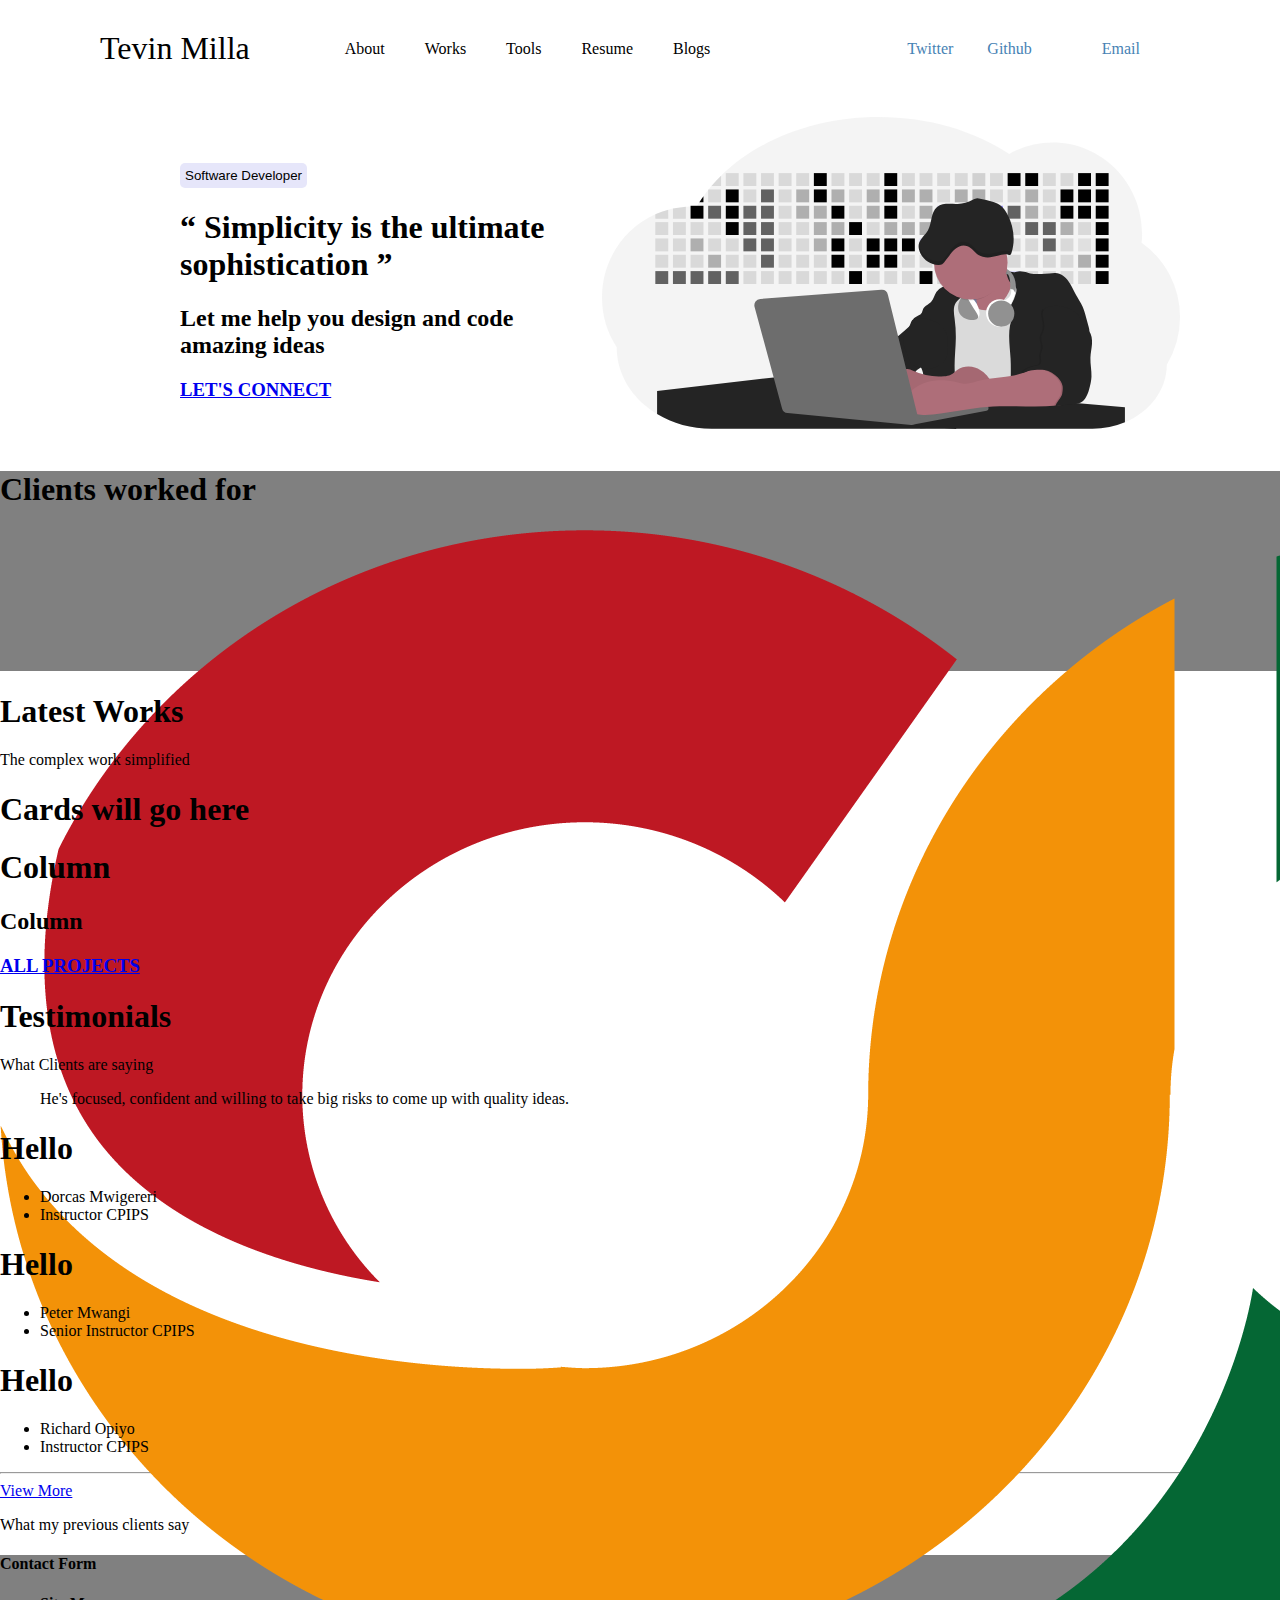
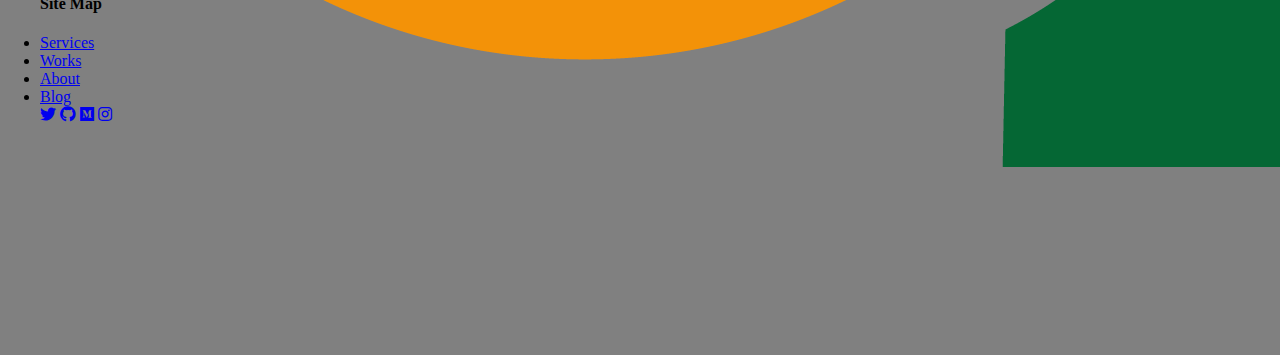
<file: index.html>
<!DOCTYPE html>
<html lang="en">
<head>
    <meta charset="UTF-8">
    <meta http-equiv="X-UA-Compatible" content="IE=edge">
    <meta name="viewport" content="width=device-width, initial-scale=1.0">
    <link rel="stylesheet" href="css/index.css" type="text/css">
    <link rel="stylesheet" href="https://use.fontawesome.com/releases/v5.0.12/css/all.css">

    <title>Tevin Milla</title>
</head>
<body>
    <!-- hero section contanining menu and introduction-->
    <div class="hero">
        <header>
            <div class="left_menu">
                <div class="logo">
                    Tevin Milla
                </div>
                <nav class="nav_links">
                    <a href="about.html">About</a>
                    <a href="work.html">Works</a>
                    <a href="service.html">Tools</a>
                    <a href="resume.html">Resume</a>
                    <a href="#">Blogs</a>
                </nav>
            </div>
            <div class="right_menu">
                <div class="social_logins">
                    <a href="#">Twitter</a>
                    <a href="#">Github</a>
                </div>
                <div class="email">
                    <a href="#">Email</a>
                </div>  
            </div>
        </header>
        <div class="profile_tag">
            <div id="text_container">
                <div>
                    <p><button>Software Developer</button></p>
                </div>
                <div>
                    <h1><q> Simplicity is the ultimate sophistication </q></h1>
                    </div>
                    <div>
                        <h2>Let me help you design and code amazing ideas</h2>
                    </div>  
                    <div class="link">
                        <h3><a href="#">LET'S CONNECT</a></h3>
                    </div>
            </div>
            <div class="profile_image">
                <img class="img_style" src="assets/vectorpaint.svg" alt="person with macine" height="312px"/>
            </div>
        </div>
    </div>
    <section>
        <div class="partner_section">
            <h1>Clients worked for</h1>
            <div class="company_logos">
                <img class="resize_logo" src="assets/Codepamoja school-08.png" alt="logo for codepamoja school" />
            </div>
        </div>
    </section>
    <section id="display_works">
        <div class="lead_text">
            <h1>Latest Works</h1>
            <p>The complex work simplified</p>
        </div>
        <div class="project_display row">
            <!-- <div class="cards row">
            <div class="project_card1">
             <div class="card_content">
                 <div class="card_frame">
                     <div class="card_title">
                         <h1>Helium</h1>
                     </div>
                     <div class="card_label">
                        <p><button>React Js</button></p>
                        <p><button>Node Js</button></p>
                        <p><button>PHP</button></p>
                     </div>
                     <div class="card_image">
                         
                     </div>
                 </div>
             </div>
        </div>
        <div class="project_card2">
            <div class="card_content">
                <div class="card_frame">
                    <div class="card_title">
                        <h1>Helium</h1>
                    </div>
                    <div class="card_label">
                       <p><button>React Js</button></p>
                       <p><button>Node Js</button></p>
                       <p><button>PHP</button></p>
                    </div>
                    <div class="card_image">
                        
                    </div>
                </div>
            </div>
       </div>
       <div class="project_card3">
        <div class="card_content">
            <div class="card_frame">
                <div class="card_title">
                    <h1>Helium</h1>
                </div>
                <div class="card_label">
                   <p><button>React Js</button></p>
                   <p><button>Node Js</button></p>
                   <p><button>PHP</button></p>
                </div>
                <div class="card_image">
                    
                </div>
            </div>
        </div>
   </div>
   </div> -->
            <h1>Cards will go here</h1>
            <div class="display_column1">
                <h1>Column</h1>
            </div>
            <div class="display_column2">
                <h2>Column</h2>
            </div>
</div>
<div class="lead_text">
    <h3><a href="#">ALL PROJECTS</a></h3>
    
</div>
<section>
    <h1>Testimonials</h1>
    <p>What Clients are saying</p>
    <div class="testimonial_container">
        <blockquote>
            He's focused, confident and willing to take big risks
            to come up with quality ideas.
        </blockquote>
        <div class="nav_people">
            <div class="img">
                <h1>Hello</h1>
            </div>
            <ul class="person_1">
                <li>Dorcas Mwigereri</li>
                <li>Instructor CPIPS</li>
            </ul>
            <div class="img">
                <h1>Hello</h1>
            </div>
            <ul class="person_2">
                <li>Peter Mwangi</li>
                <li>Senior Instructor CPIPS</li>
            </ul>
            <div class="img">
                <h1>Hello</h1>
            </div>
            <ul class="person_3">
                <li>Richard Opiyo</li>
                <li>Instructor CPIPS</li>
            </ul>
        </div>
        <div class="divider">
            <hr>
        </div>
    </div>
</section>

        <div class="view_button">
            <a href="#">View More</a>
        </div>
    </section>
    <section id="testimonials">
        <p>What my previous clients say</p>
    </section>
    <footer class="footer">
        <div class="container">
            <div class="row">
                <div class="footer_column position_contact_form">
                    <h4>Contact Form</h4>
                </div>
                <div class="footer_column position_site_map">
                    <ul>
                        <h4 class="align_site">Site Map</h4>
                        <li><a href="#">Services</a></li>
                        <li><a href="#">Works</a></li>
                        <li><a href="#">About</a></li>
                        <li><a href="#">Blog</a></li>
                        <div class=social_links>
                        <a href="#"><i class="fab fa-twitter"></i></a>
                            <a href="#"><i class="fab fa-github"></i></a>
                            <a href="#"><i class="fab fa-medium"></i></a>
                            <a href="#"><i class="fab fa-instagram"></i></a>
                        </div>
                    
                    </ul>
                  
                </div>
            </div>
        </div>
        
        <!-- <div>
            <p>Tevin Milla @2020 All Rights Reserved</p>
        </div> -->
    </footer>

</body>
</html>
</file>
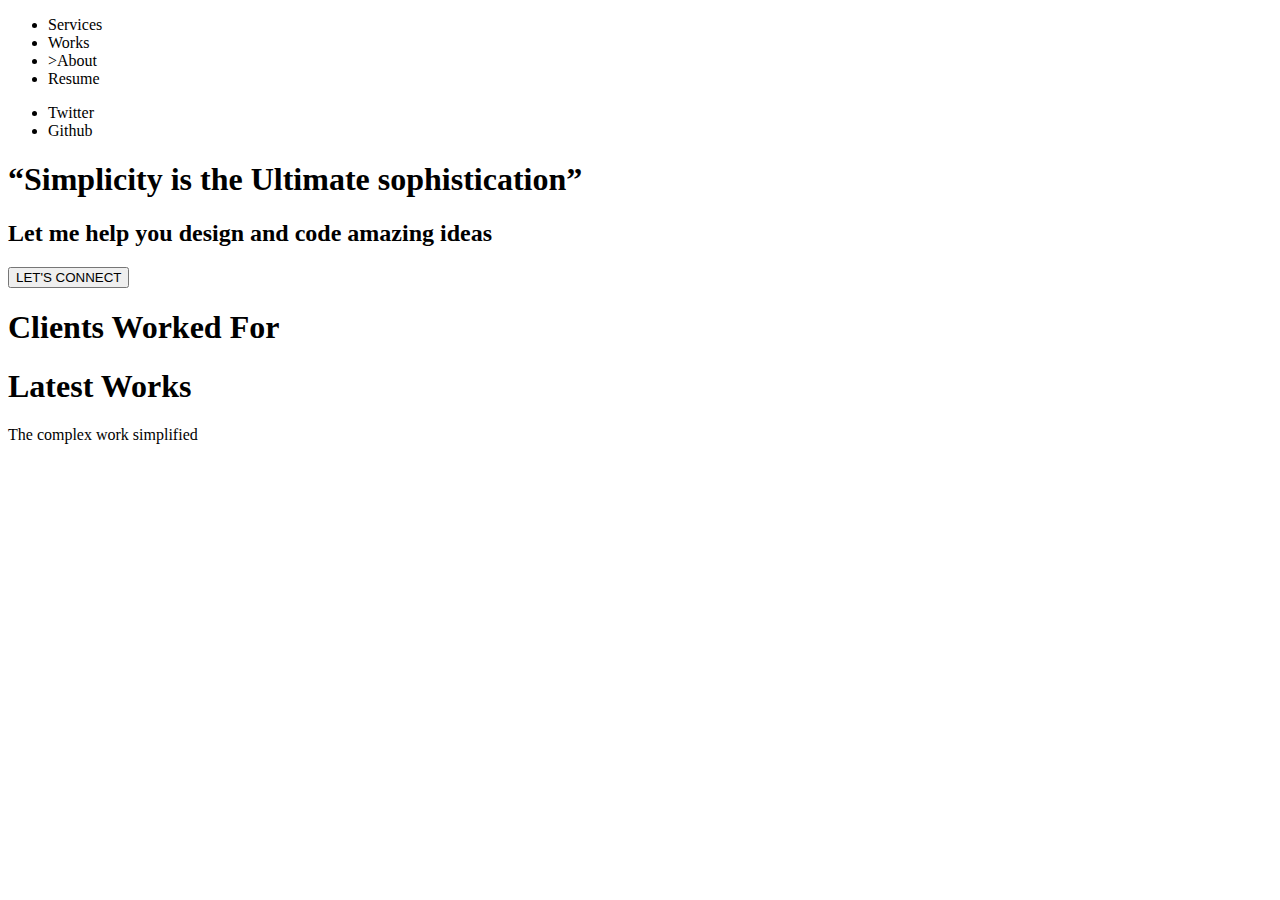
<file: home.html>
<!DOCTYPE html>
<html lang="en">
<head>
    <meta charset="UTF-8">
    <meta http-equiv="X-UA-Compatible" content="IE=edge">
    <meta name="viewport" content="width=device-width, initial-scale=1.0">
    <title>Portfolio</title>
</head>
<body>
    <nav>
        <ul>
            <li><a>Services</a></li>
            <li><a>Works</a></li>
            <li><a>>About</a></li>
            <li><a>Resume</a></li>
        </ul>
        <ul>
            <li><a>Twitter</a></li>
            <li><a>Github</a></li>
        </ul>
    </nav>

    <div class="HeroPage">
        <h1><q>Simplicity is the Ultimate sophistication</q></h1>
        <h2>Let me help you design and code amazing ideas</h2>
        <button>LET'S CONNECT</button>
    </div>
    <div class="partner_section">
        <h1>Clients Worked For</h1>
    </div>
    <div class="works_section">
        <h1>Latest Works</h1>
        <p>The complex work simplified</p>
    </div>
    
</body>
</html>
</file>
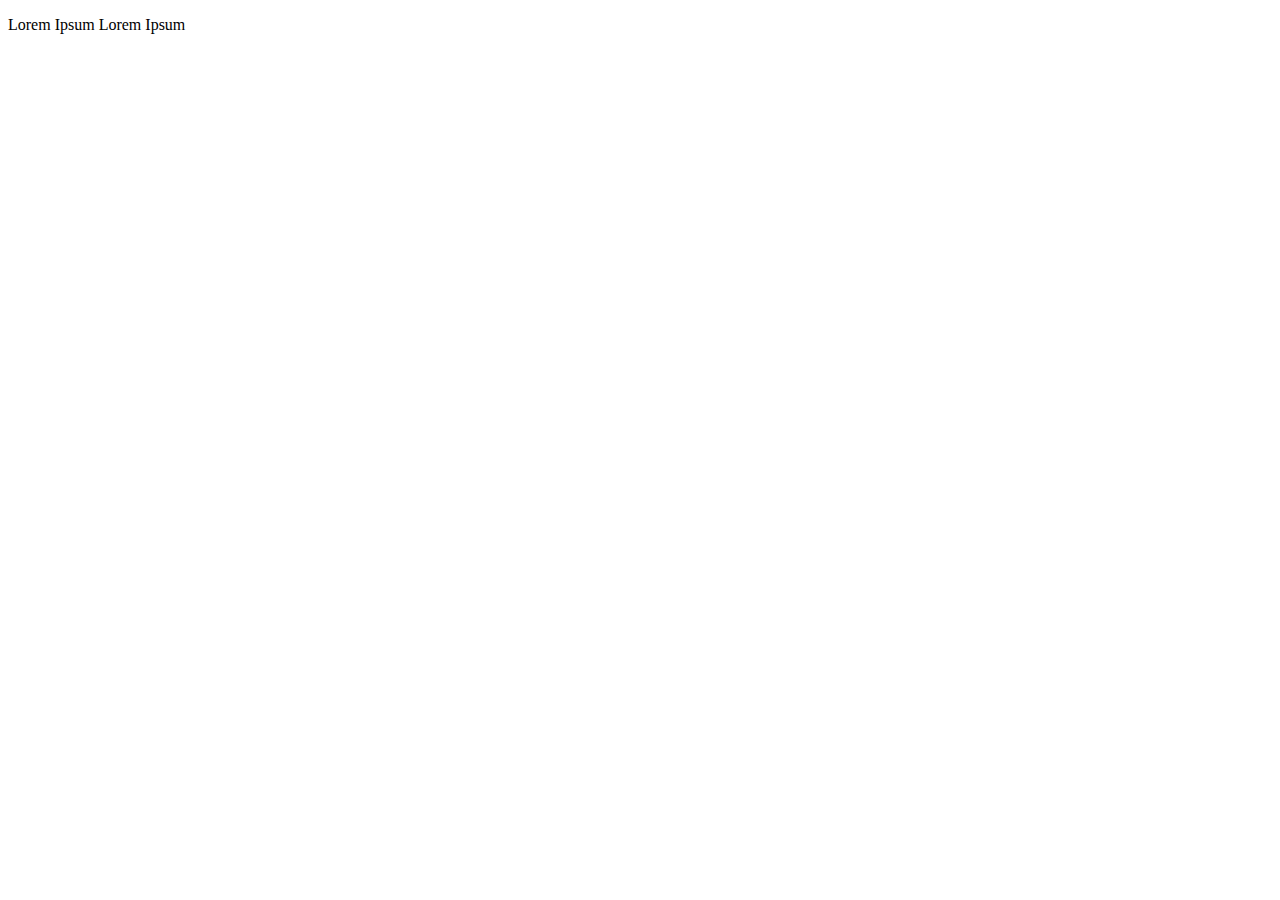
<file: resume.html>
<!DOCTYPE html>
<html lang="en">
<head>
    <meta charset="UTF-8">
    <meta http-equiv="X-UA-Compatible" content="IE=edge">
    <meta name="viewport" content="width=device-width, initial-scale=1.0">
    <title>Resume</title>
</head>
<body>
    <div class="myresume">
        <p>Lorem Ipsum Lorem Ipsum</p>
    </div>
</body>
</html>
</file>
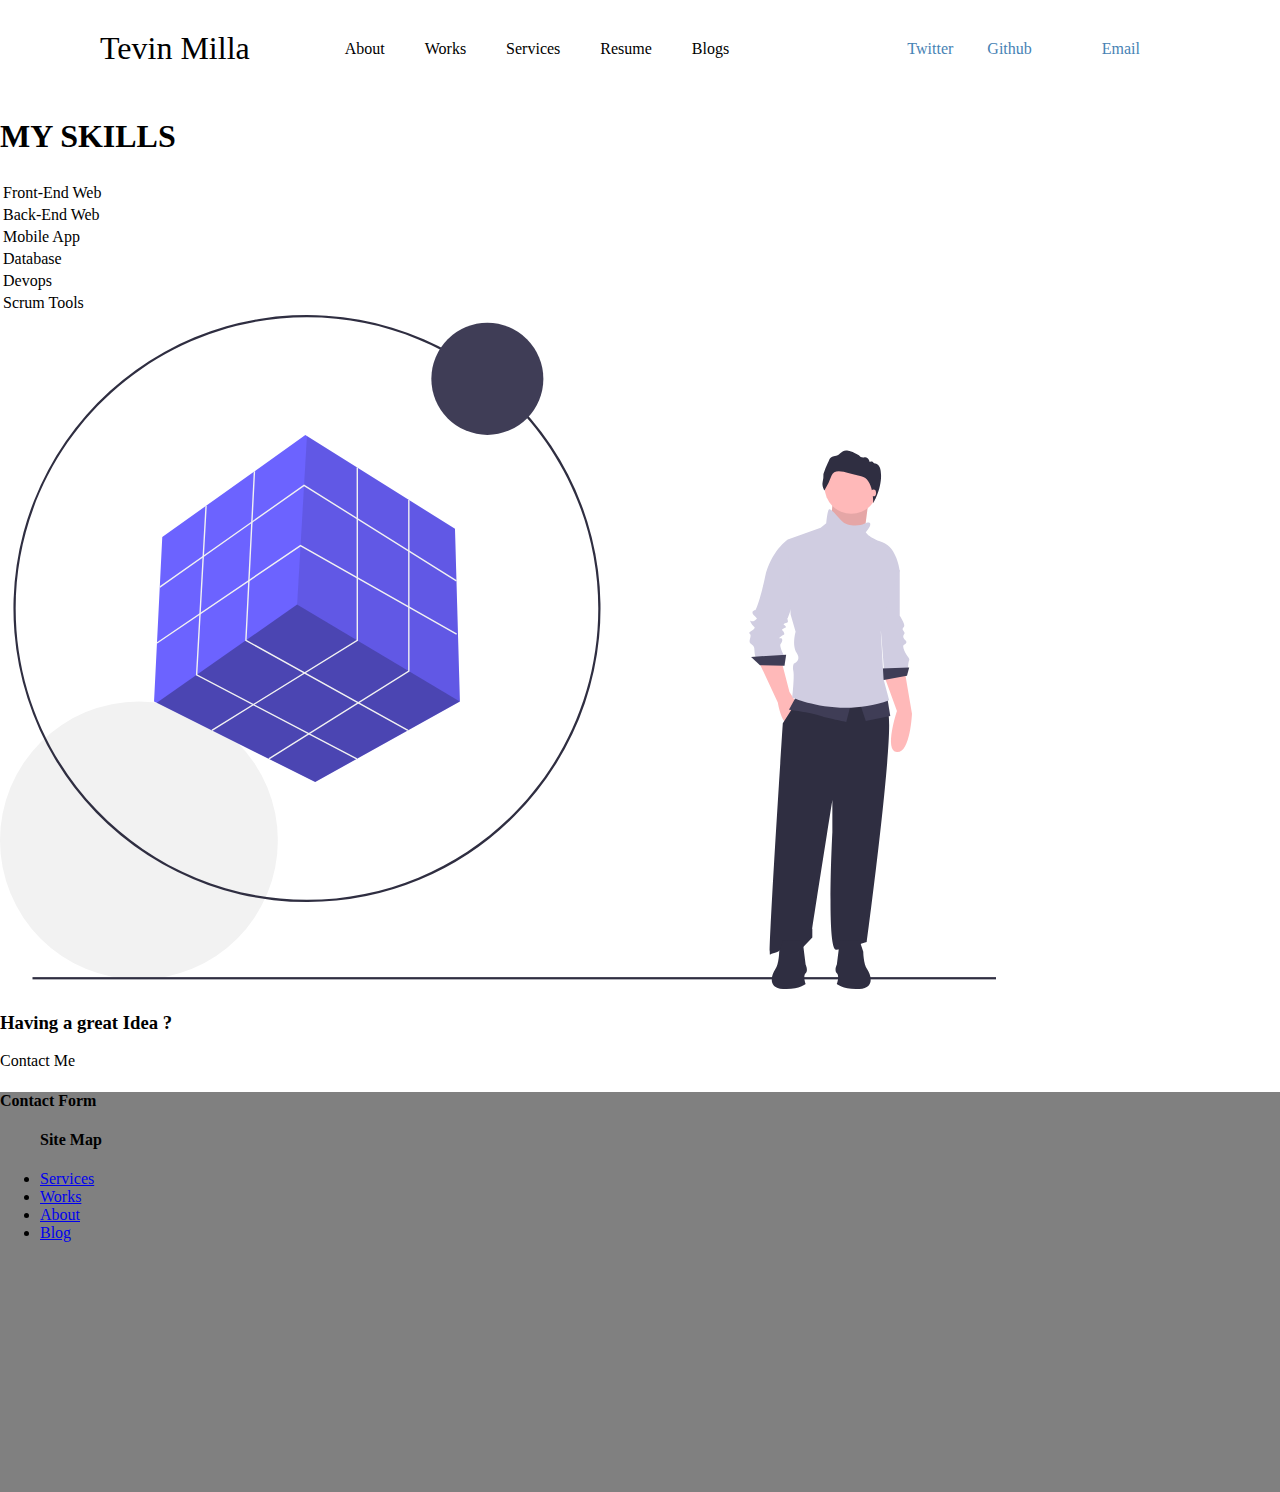
<file: service.html>
<!DOCTYPE html>
<html lang="en">
<head>
    <meta charset="UTF-8">
    <meta http-equiv="X-UA-Compatible" content="IE=edge">
    <meta name="viewport" content="width=device-width, initial-scale=1.0">
    <title>Document</title>
    <link href="css/extra.css" rel="stylesheet" type="text/css"/>
    <link href="css/index.css" rel="stylesheet" type="text/css" />
</head>
<body>
    <header>
        <div class="left_menu">
            <div class="logo" href="index.html">
                <a href="index.html" style="text-decoration: none; color: black;">Tevin Milla</a>
            </div>
            <nav class="nav_links">
                <a href="about.html">About</a>
                <a href="work.html">Works</a>
                <a href="service.html">Services</a>
                <a href="resume.html">Resume</a>
                <a href="blog.html">Blogs</a>
            </nav>
        </div>
        <div class="right_menu">
            <div class="social_logins">
                <a href="#">Twitter</a>
                <a href="#">Github</a>
            </div>
            <div class="email">
                <a href="#">Email</a>
            </div>  
        </div>
    </header>
    <h1>MY SKILLS</h1>
    <div>
    <table>
        <tr>
            <th></th>
            <th></th>
        </tr>
        <tr>
            <td>Front-End Web</td>
            <td></td>
        </tr>
        <tr>
            <td>Back-End Web</td>
            <td></td>
        </tr>
        <tr>
            <td>Mobile App</td>
            <td></td>
        </tr>
        <tr>
            <td>Database</td>
            <td></td>
        </tr>
        <tr>
            <td>Devops</td>
            <td></td>
        </tr>
        <tr>
            <td>Scrum Tools</td>
            <td></td>
        </tr>
    </table>
    </div>
    <section>
        <div class="container">
            <img src="assets/solution_mindset.svg" />
            <h3>Having a great Idea ?</h3>
            <p>Contact Me</p>
        </div>
    </section>
    <footer class="footer">
        <div class="container">
            <div class="row">
                <div class="footer_column position_contact_form">
                    <h4>Contact Form</h4>
                </div>
                <div class="footer_column position_site_map">
                    <ul>
                        <h4 class="align_site">Site Map</h4>
                        <li><a href="#">Services</a></li>
                        <li><a href="#">Works</a></li>
                        <li><a href="#">About</a></li>
                        <li><a href="#">Blog</a></li>
                        <div class=social_links>
                        <a href="#"><i class="fab fa-twitter"></i></a>
                            <a href="#"><i class="fab fa-github"></i></a>
                            <a href="#"><i class="fab fa-medium"></i></a>
                            <a href="#"><i class="fab fa-instagram"></i></a>
                        </div>
                    
                    </ul>
                  
                </div>
            </div>
        </div>
        
        <!-- <div>
            <p>Tevin Milla @2020 All Rights Reserved</p>
        </div> -->
    </footer>
    

    
</body>
</html>
</file>
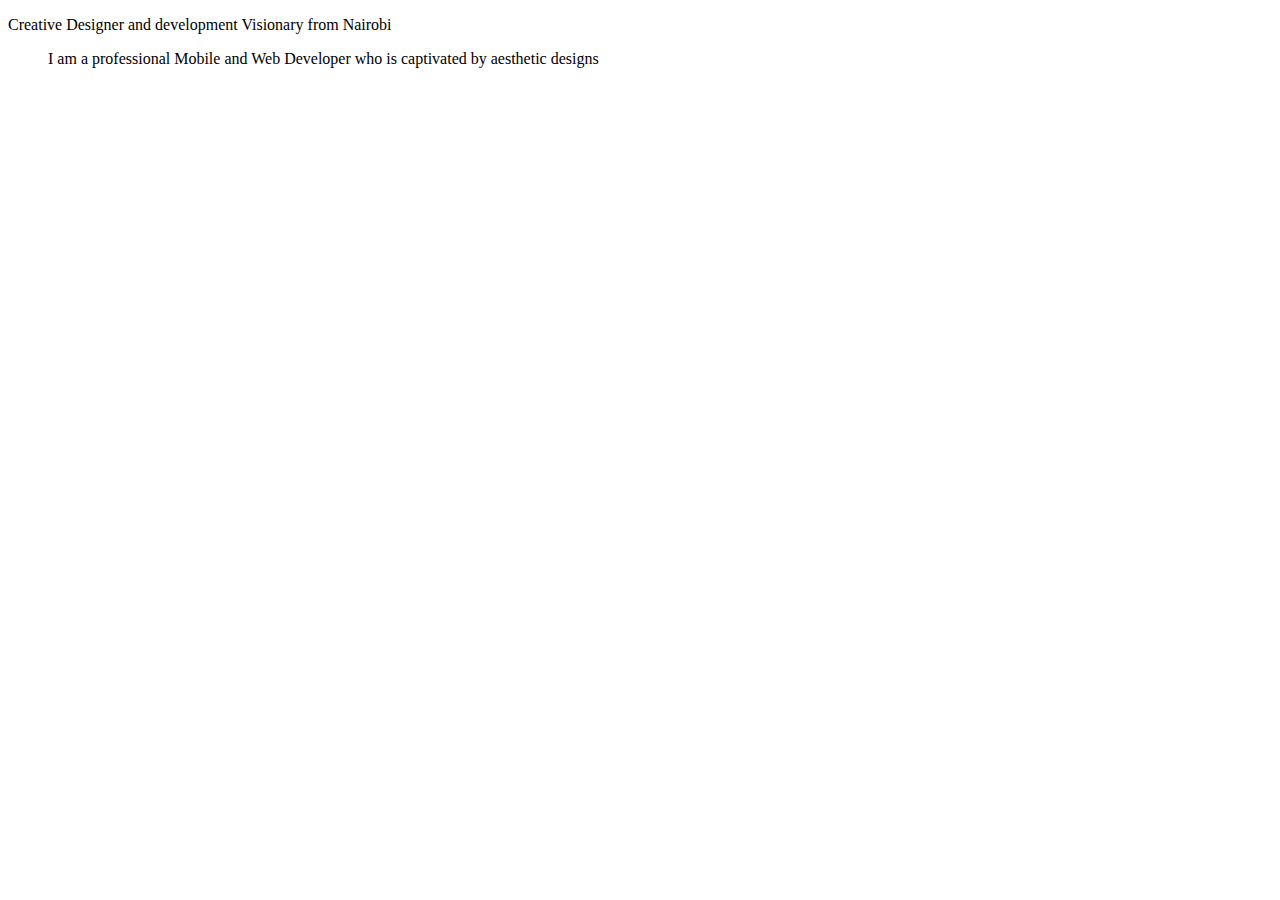
<file: services.html>
<!DOCTYPE html>
<html lang="en">
<head>
    <meta charset="UTF-8">
    <meta http-equiv="X-UA-Compatible" content="IE=edge">
    <meta name="viewport" content="width=device-width, initial-scale=1.0">
    <title>Services</title>
</head>
<body>
    <div class="services_hero">
        <p>Creative Designer and development Visionary from Nairobi</p>
        <blockquote>
            I am a professional Mobile and Web Developer who is captivated by aesthetic designs
        </blockquote>
    </div>
    
</body>
</html>
</file>
<file: css/index.css>
body {
    margin: 0;
}


/* header and it's components styling */
header {
    display: flex;
    justify-content: space-between;
    padding: 30px 100px;
}

header .left_menu {
    display: flex;
}

header .left_menu  .logo {
    font-size: 2rem;
}

header .left_menu .nav_links {
    display: flex;
    justify-content: center;
    align-items: center;
    padding: 0 75px;
}

header .left_menu .nav_links a {
    text-decoration: none;
    color: black;
    padding: 0 20px;
}

header .right_menu {
    display: flex;
    align-items: center;
    justify-content: center;
}

header .right_menu .social_logins a{
    text-decoration: none;
    color: steelblue;
    padding: 0 30px 0 0;
}

header .right_menu .email a {
    text-decoration: none;
    color: steelblue;
    padding: 0 40px;
}

/* hero section styling */
.hero{
    height: 450px;
    /* background: grey; */
    margin: 0 auto;
}

.partner_section {
    height: 200px;
    background: grey;
}

footer {
    height: 400px;
    background: grey;
}

.img_style {
    width: auto;
}

.profile_tag {
    display: flex;
    padding: 20px 100px;
    clear:both;
}

#text_container {
    padding: 30px;
    padding-left: 80px;
}

button {
    background-color:lavender;
    padding: 5px;
    border-radius: 5px;
    border: none;
}
/* .profile_tag {
    content: "";
    display: table;
    clear: both;
    padding: 30px 100px;
}

#text_container {
    float:left;
    width: 25%;
    padding: 30px;
    padding-right: 100px;
}

.profile_image {
    float:right;
    width: 50%;
    display: flex-end;
} */
</file>
<file: css/extra.css>
/* style the iframe background */
 /* a .show-layer-d {
    background-color: black;
} */

body.dark .show-layer-d {
    background-color: #333333 !important;
}
</file>
